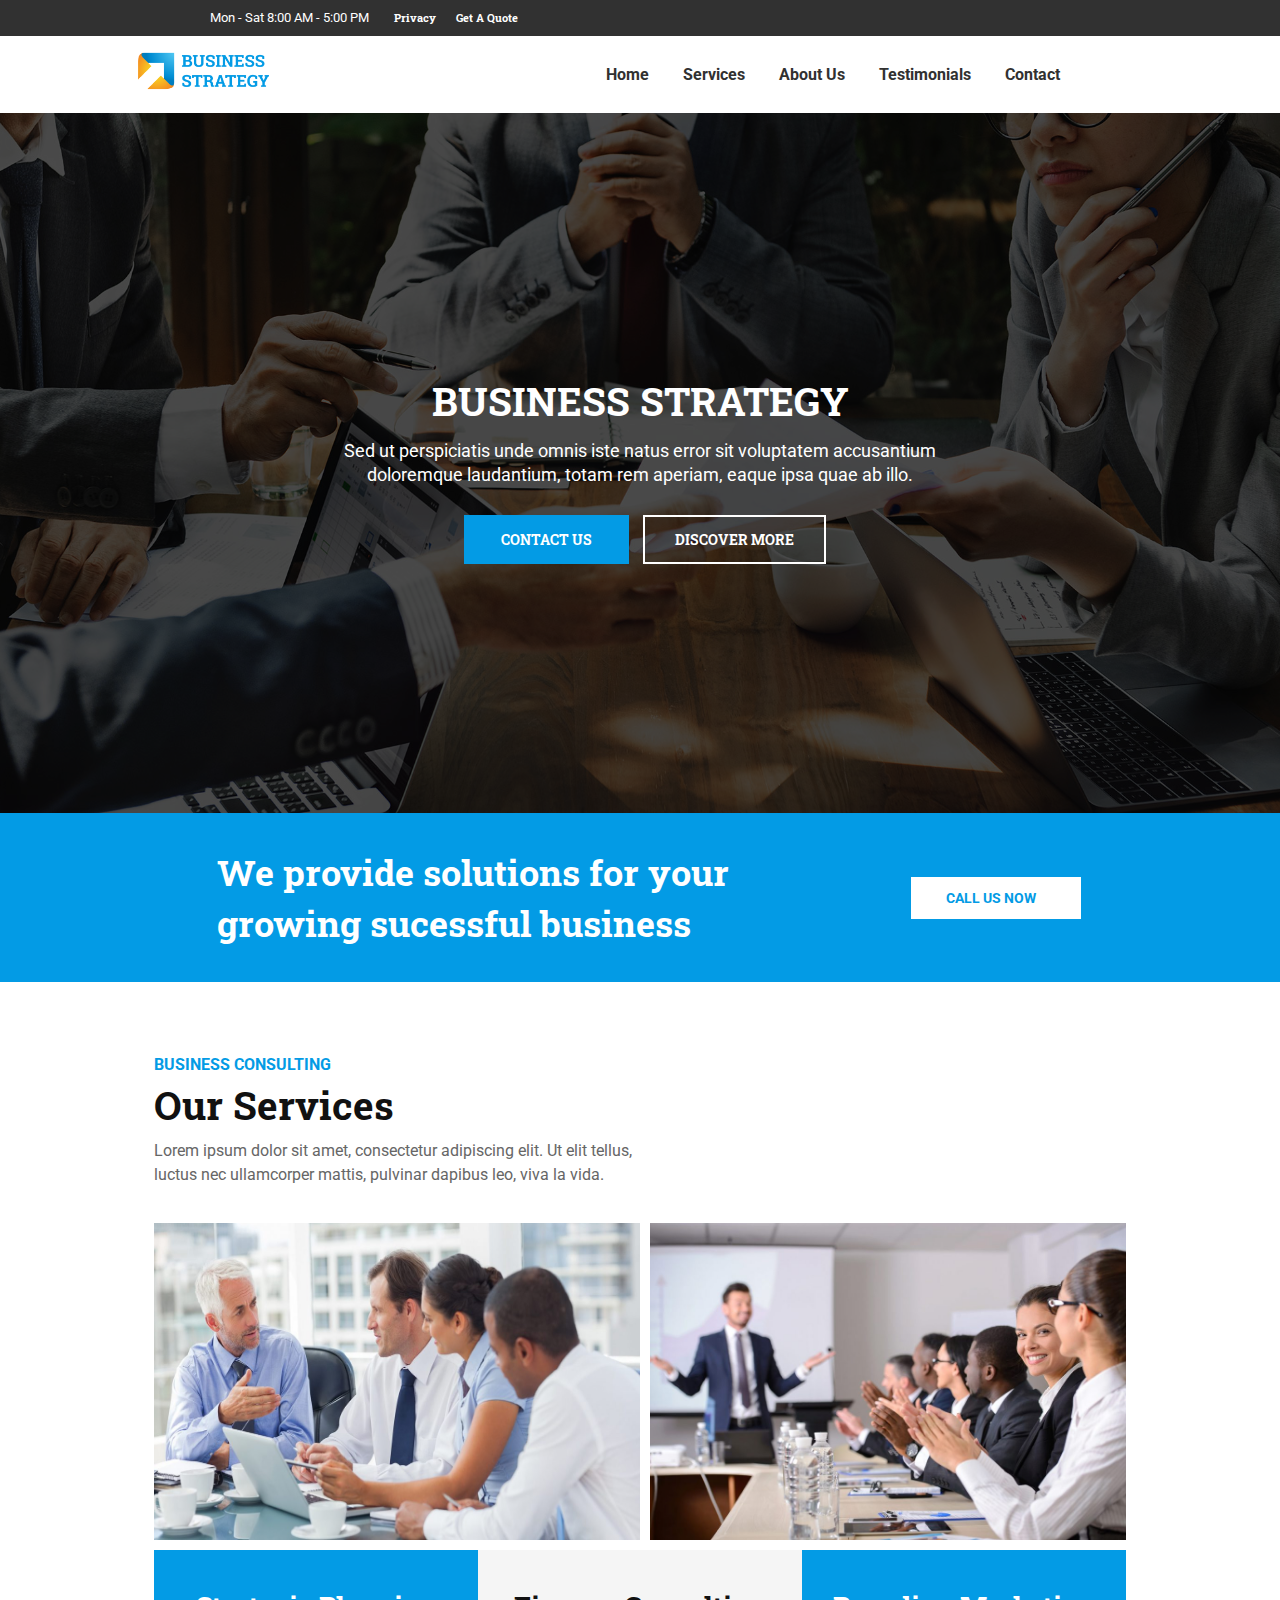
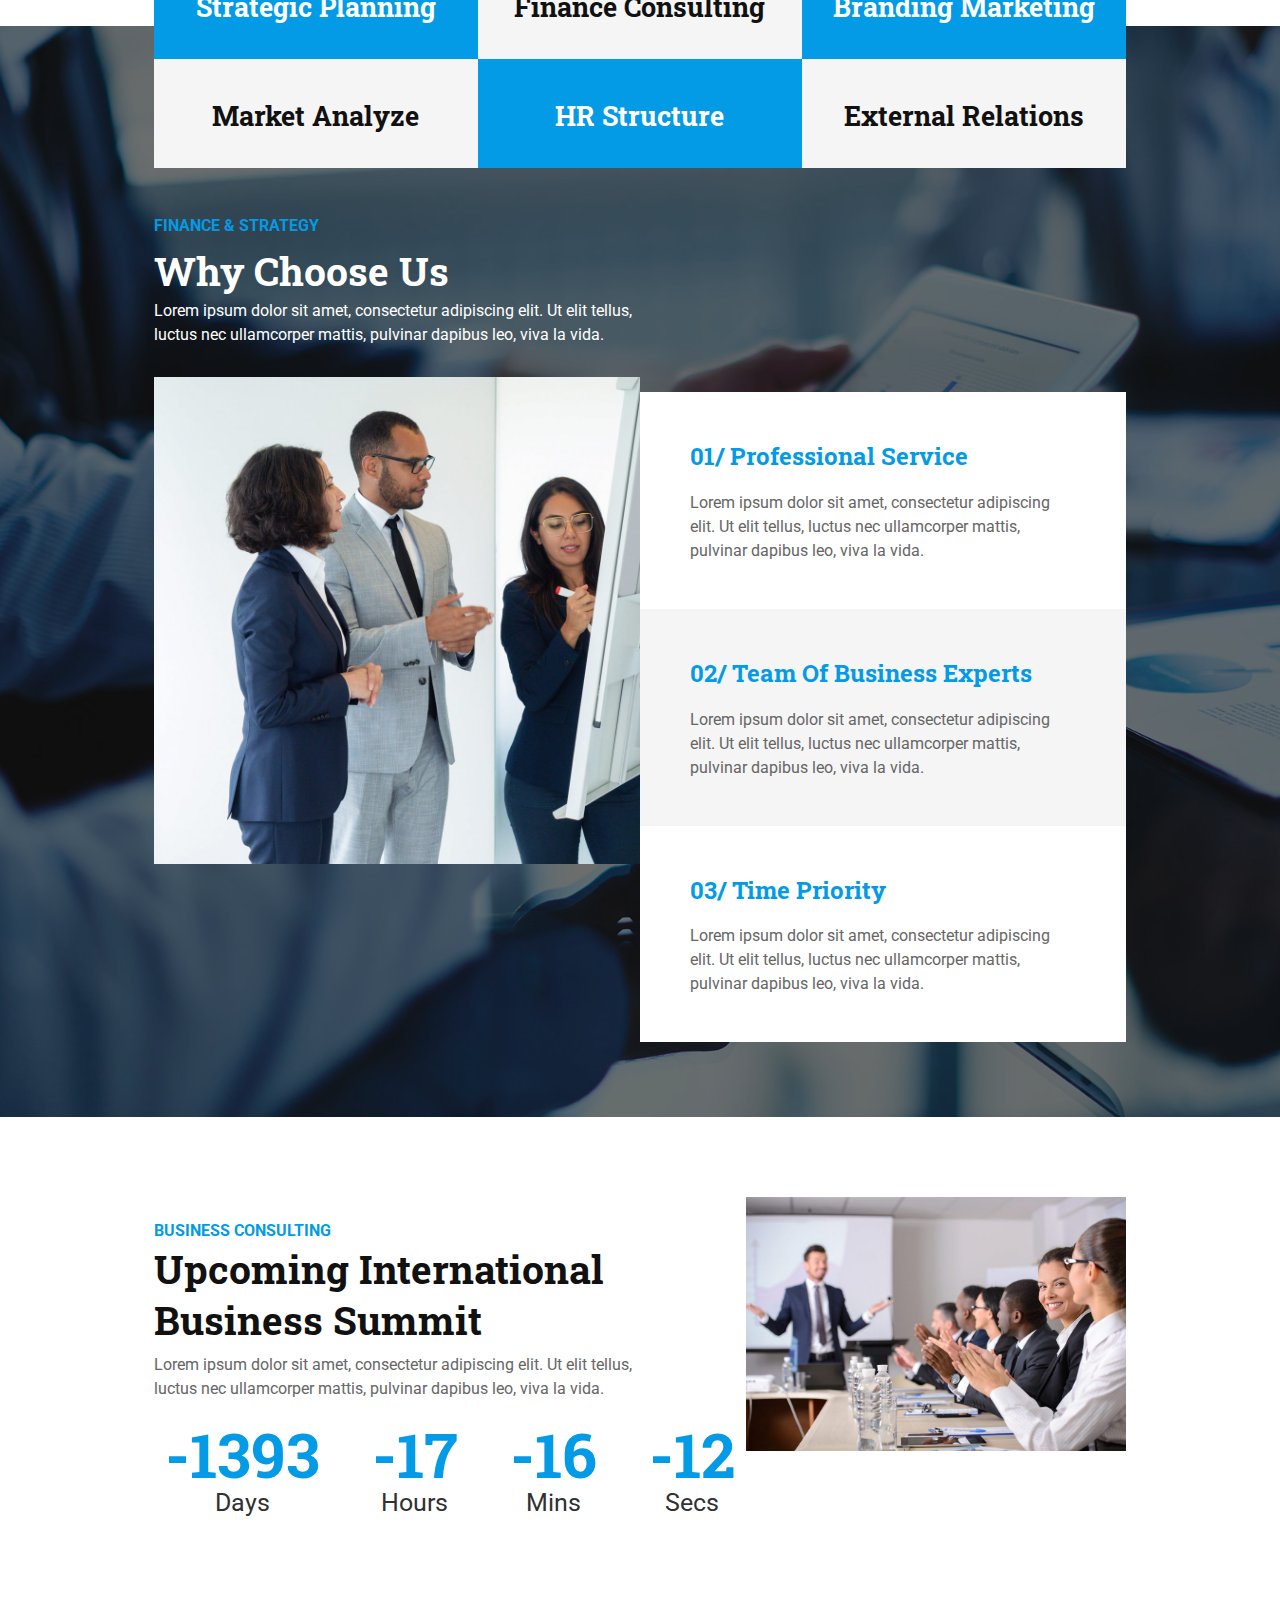
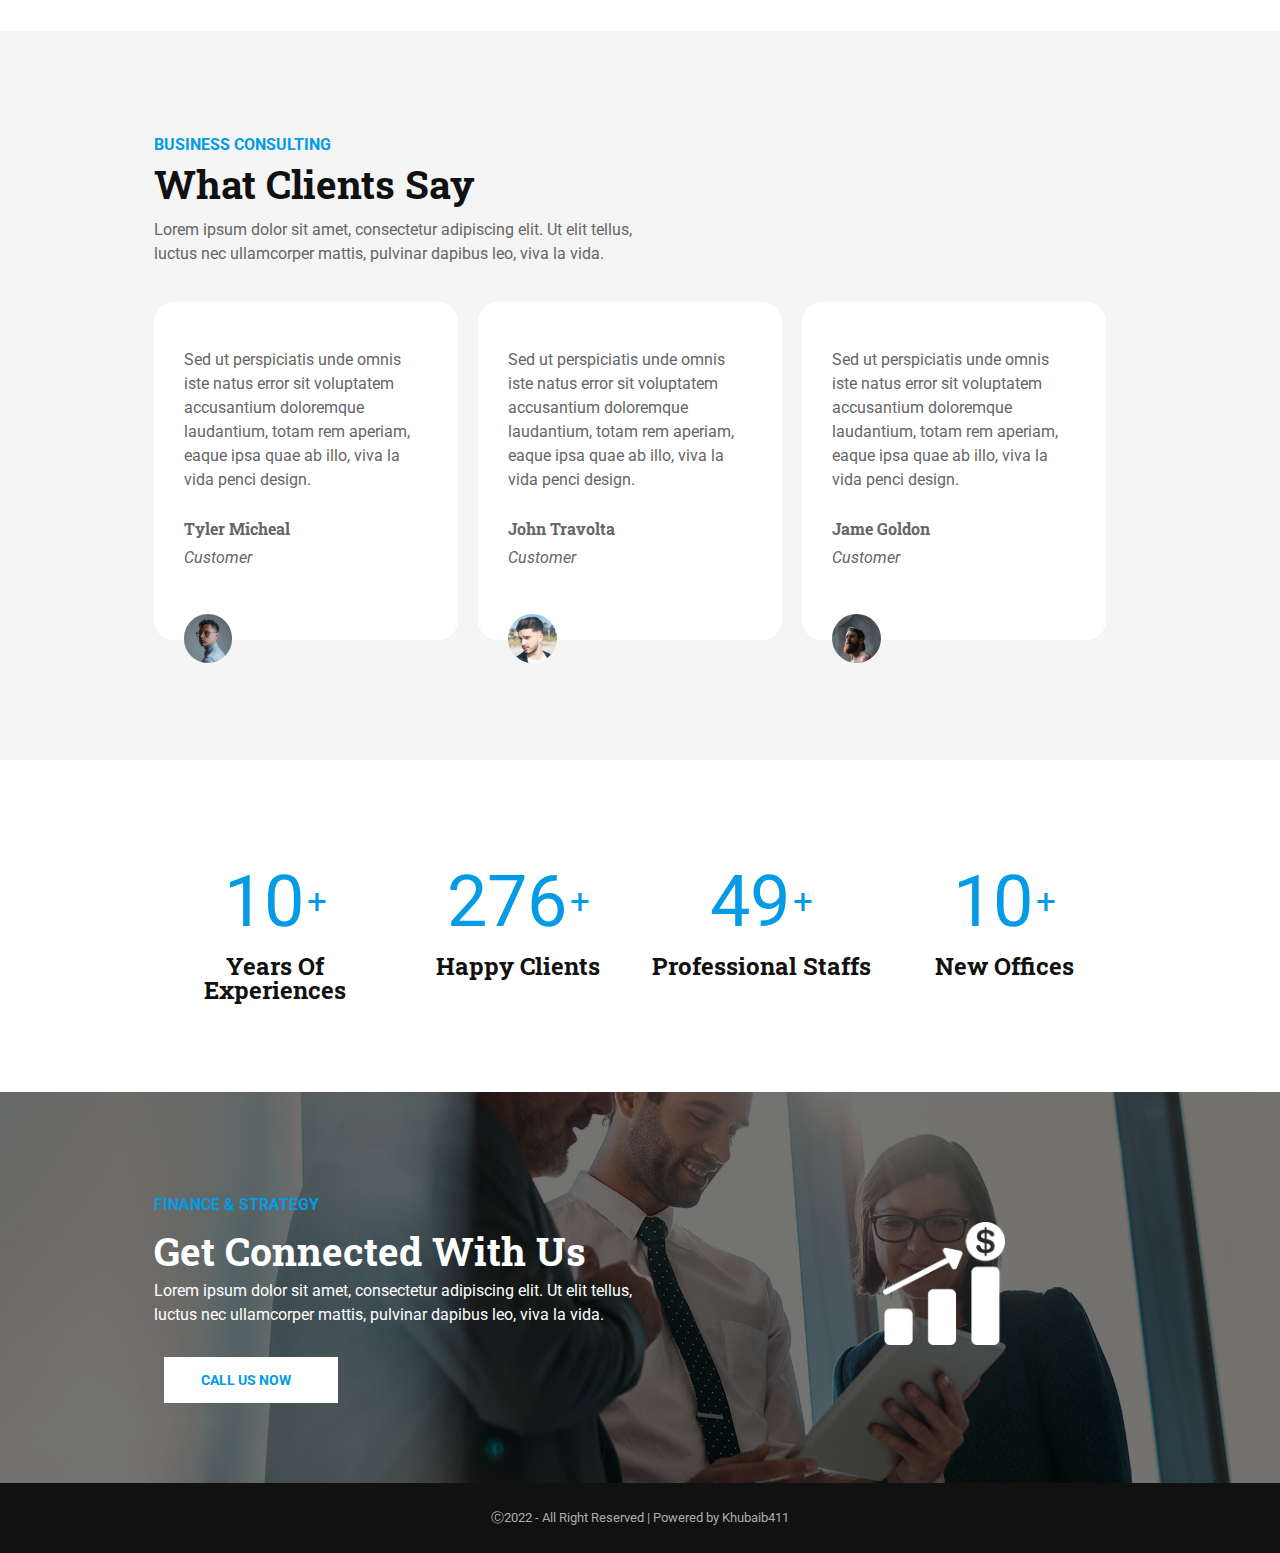
<file: index.html>
<!DOCTYPE html>
<html lang="eng">
    <head>
        <title>Business Strategy</title>
        <meta name="viewport" content="width=device-width, initial-scale=1.0">
        <link rel="preconnect" href="https://fonts.googleapis.com">
        <link rel="preconnect" href="https://fonts.gstatic.com" crossorigin>
        <link href="https://fonts.googleapis.com/css2?family=Bebas+Neue&family=Roboto+Slab:wght@700&display=swap" rel="stylesheet">
        <link rel="preconnect" href="https://fonts.googleapis.com">
        <link rel="preconnect" href="https://fonts.gstatic.com" crossorigin>
        <link href="https://fonts.googleapis.com/css2?family=Roboto:wght@400;700&display=swap" rel="stylesheet">
        <link rel="stylesheet" href="https://pro.fontawesome.com/releases/v5.10.0/css/all.css" integrity="sha384-AYmEC3Yw5cVb3ZcuHtOA93w35dYTsvhLPVnYs9eStHfGJvOvKxVfELGroGkvsg+p" crossorigin="anonymous"/>
        <link rel="stylesheet" href="style.css">
    </head>
    <body>
        <div class="container-top">
            <header class="very-top">
                <ul class="very-top-menu">
                    <li><i class="fas fa-clock"></i><span class="f-thin">Mon - Sat 8:00 AM - 5:00 PM</span></li>
                    <li><span class="f-bold"><a href="#">Privacy</a></span></li>
                    <li><span class="f-bold"><a href="#">Get A Quote</a></a></span></li>
                </ul>
                <ul class="very-top-icons">
                    <a href="#" aria-label="Facebook"><i class="fab fa-facebook-f"></i></a>
                    <a href="#" aria-label="Twitter"><i class="fab fa-twitter"></i></a>
                    <a href="#" aria-label="Instagram"><i class="fab fa-instagram"></i></a>
                    <a href="#" aria-label="Pinterest"><i class="fab fa-pinterest"></i></a>
                    <a href="#" aria-label="Linkedin"><i class="fab fa-linkedin"></i></a>
                    <a href="#" aria-label="Youtube"><i class="fab fa-youtube-play"></i></a>
                </ul>
            </div>
        </div>
        <!--HEADER-->
        <div class="container-header">
            <div class="main-logo">
                <img class="logo" src="images/logo2.png" alt="Business Strategy" height="50px">
            </div>
            <div class="main-menu">
                <nav class="topnav" id="myTopnav">
                    <a href="https://khubaib411.github.io/Business-strategy">Home</a>
                    <a href="#services">Services</a>
                    <a href="#about">About Us</a>
                    <a href="#testimonials">Testimonials</a>
                    <a href="#contact">Contact</a>
                    <a href="javascript:void(0);" class="icon" onclick="myFunction()">
                        <i class="fa fa-bars"></i>
                      </a>
                </nav>        
            </div>
            <div class="search-icon">
                <i class="fa fa-search"></i>
            </div>
        </div>
        <!--Hero Section-->   
        <div class="container-hero">
          <h1>BUSINESS STRATEGY</h1>
          <p class="hero-txt">Sed ut perspiciatis unde omnis iste natus error sit voluptatem accusantium doloremque laudantium, totam rem aperiam, eaque ipsa quae ab illo.</p>
          <div class="btns">
            <a href="#"><button class="btn1">Contact Us</button></a>
            <a href="google.com"><button class="btn2">Discover More</button></a>
          </div>
        </div> 
        <!--Hero Footer-->
        <div class="container-hero-footer">
          <div class="hf-col1">
            <h1 class="hf-heading">We provide solutions for your growing sucessful business</h1>
          </div>
          <div class="hf-col2">
            <a href="#"><button class="btn1 btn3">Call Us Now<i class="fa fa-arrow-right"></i></button></a>
          </div>
        </div>
        <!--Services Section-->
        <div class="container-services" id="services">
            <h4>BUSINESS CONSULTING</h4>
            <h1 class="cs-heading">Our Services</h1>
            <p class="cs-txt">Lorem ipsum dolor sit amet, consectetur adipiscing elit. Ut elit tellus, luctus nec ullamcorper mattis, pulvinar dapibus leo, viva la vida.</p>
            <div class="inner-sec1">
                <img class="cs-img1" src="images/4-1170x651.jpg" width="50%" height="auto">
                <img class="cs-img2" src="images/10-1024x683.jpg" width="50%" height="auto">
            </div>
            <div class="inner-sec2">
                <div class="csis-col1">
                    <i class="fas fa-sort-amount-up"></i>
                    <h6 class="csis-heading">Strategic Planning</h6>
                </div>
                <div class="csis-col2">
                    <i class="fa fa-credit-card" style="color: #039be5;"></i>
                    <h6 class="csis-heading">Finance Consulting</h6>
                </div>
                <div class="csis-col1">
                    <i class="fa fa-user-circle"></i>
                    <h6 class="csis-heading">Branding Marketing</h6>
                </div>
                <div class="csis-col4">
                    <i class="fa fa-magic" style="color: #039be5;"></i>
                    <h6 class="csis-heading">Market Analyze</h6>
                </div>
                <div class="csis-col1">
                    <i class="fa fa-user-plus"></i>
                    <h6 class="csis-heading">HR Structure</h6>
                </div>
                <div class="csis-col6">
                    <i class="fas fa-calendar-plus" style="color: #039be5;"></i>
                    <h6 class="csis-heading">External Relations</h6>
                </div>
            </div>
        </div>
        <!--Why Choose Us-->
        <div class="container-wcu">
            <h4>FINANCE & STRATEGY</h4>
            <h1 class="wcu-heading">Why Choose Us</h1>
            <p class="wcu-txt">Lorem ipsum dolor sit amet, consectetur adipiscing elit. Ut elit tellus, luctus nec ullamcorper mattis, pulvinar dapibus leo, viva la vida.</p>
            <div class="wcu-inner-sec" id="about">
                <div class="wcu-col1">
                    <img src="images/9-1024x1024.jpg" width="100%" height="auto">
                </div>
                <div class="wcu-col2">
                    <div class="wcu-col2-c">
                        <h2>01/ Professional Service</h2>
                        <p>Lorem ipsum dolor sit amet, consectetur adipiscing elit. Ut elit tellus, luctus nec ullamcorper mattis, pulvinar dapibus leo, viva la vida.</p>
                    </div>
                    <div class="bg-color">
                        <h2>02/ Team Of Business Experts</h2>
                        <p>Lorem ipsum dolor sit amet, consectetur adipiscing elit. Ut elit tellus, luctus nec ullamcorper mattis, pulvinar dapibus leo, viva la vida.</p>
                    </div>
                    <div class="wcu-col2-c">
                    <h2>03/ Time Priority</h2>
                    <p>Lorem ipsum dolor sit amet, consectetur adipiscing elit. Ut elit tellus, luctus nec ullamcorper mattis, pulvinar dapibus leo, viva la vida.</p>
                    </div>
                </div>
            </div>
        </div>
        <!--Upcoming Section-->
        <div class="upcoming-container">
            <div class="uc-col1">
            <h4>BUSINESS CONSULTING</h4>
            <h1 class="ucs-heading cs-heading">Upcoming International Business Summit</h1>
            <p class="cs-txt">Lorem ipsum dolor sit amet, consectetur adipiscing elit. Ut elit tellus, luctus nec ullamcorper mattis, pulvinar dapibus leo, viva la vida.</p>
                <div class="wrap">
                <div class="timer">
                    <div class="days">
                        <span id="days_left"> 0</span>
                        <p class="timer-txt">Days</p>
                    </div>
                    <div class="hours">
                        <span id="hours_left"> 0 </span>
                        <p class="timer-txt">Hours</p>
                    </div>
                    <div class="mins">
                        <span id="mins_left"> 0 </span>
                        <p class="timer-txt">Mins</p>
                    </div>
                    <div class="secs">
                        <span id="secs_left"> 0 </span>
                        <p class="timer-txt">Secs</p>
                    </div>
                </div>
                </div>
            </div>
            <div class="uc-col2">
                <img src="images/10-1024x683.jpg" width="100%" height="auto">
            </div>
        </div>
        <!--Testimonial Section-->
        <div class="container-testimonial" id="testimonials">
            <h4>BUSINESS CONSULTING</h4>
            <h1 class="cs-heading">What Clients Say</h1>
            <p class="cs-txt">Lorem ipsum dolor sit amet, consectetur adipiscing elit. Ut elit tellus, luctus nec ullamcorper mattis, pulvinar dapibus leo, viva la vida.</p>
            <div class="ct-inner-sec">
                <div class="ct-col1">
                    <i class="fa fa-quote-left"></i>
                    <p class="ct-q-txt">Sed ut perspiciatis unde omnis iste natus error sit voluptatem accusantium doloremque laudantium, totam rem aperiam, eaque ipsa quae ab illo, viva la vida penci design.</p>
                    <div class="q-info">
                        <h6 class="q-name">Tyler Micheal</h6>
                        <p class="q-txt">Customer</p>
                    </div>
                    <img class="q-img" src="images/a2-150x150.jpg">
                </div>
                <div class="ct-col1">
                    <i class="fa fa-quote-left"></i>
                    <p class="ct-q-txt">Sed ut perspiciatis unde omnis iste natus error sit voluptatem accusantium doloremque laudantium, totam rem aperiam, eaque ipsa quae ab illo, viva la vida penci design.</p>
                    <div class="q-info">
                        <h6 class="q-name">John Travolta</h6>
                        <p class="q-txt">Customer</p>
                    </div>
                    <img class="q-img" src="images/a3-150x150.jpg">
                </div>
                <div class="ct-col1">
                    <i class="fa fa-quote-left"></i>
                    <p class="ct-q-txt">Sed ut perspiciatis unde omnis iste natus error sit voluptatem accusantium doloremque laudantium, totam rem aperiam, eaque ipsa quae ab illo, viva la vida penci design.</p>
                    <div class="q-info">
                        <h6 class="q-name">Jame Goldon</h6>
                        <p class="q-txt">Customer</p>
                    </div>
                    <img class="q-img" src="images/aboutus2-150x150.jpg">
                </div>
            </div>
        </div>
        <!--Counter Section-->
        <div class="counter-container">
            <div class="cc-col">
                <i class="fa fa-calendar-check"></i>
                <P class="counter">10 <span class="plus">+</span></P>
                <h6 class="counter-txt">Years Of Experiences</h6>
            </div>
            <div class="cc-col">
                <i class="fa fa-user"></i>
                <P class="counter">276 <span class="plus">+</span></P>
                <h6 class="counter-txt">Happy Clients</h6>
            </div>
            <div class="cc-col">
                <i class="fa fa-building"></i>
                <P class="counter">49 <span class="plus">+</span></P>
                <h6 class="counter-txt">Professional Staffs</h6>
            </div>
            <div class="cc-col">
                <i class="fa fa-location-arrow"></i>
                <P class="counter">10 <span class="plus">+</span></P>
                <h6 class="counter-txt">New Offices</h6>
            </div>
        </div>
        <!--Contact Section-->
        <div class="contact-container" id="contact">
            <div class="contact-col1">
            <h4>FINANCE & STRATEGY</h4>
            <h1 class="wcu-heading">Get Connected With Us</h1>
            <p class="wcu-txt">Lorem ipsum dolor sit amet, consectetur adipiscing elit. Ut elit tellus, luctus nec ullamcorper mattis, pulvinar dapibus leo, viva la vida.</p>
            <a href="#"><button class="btn1 btn3 btn4">Call Us Now<i class="fa fa-arrow-right"></i></button></a>
            </div>
            <div class="contact-col2">
                <img src="images/8.png" alt="Growth Icon" width="50%" height="auto">
            </div>
        </div>
        <!--Footer Section-->
        <div class="footer-container">
            <p class="footer-txt">Ⓒ2022 - All Right Reserved | Powered by Khubaib411</p>
        </div>

    <script src="nav.js"></script>
    </body>
</html>
</file>
<file: style.css>
* {
    box-sizing: border-box;
}
html,
body{
width:100%;
overflow-x:hidden;
}
body {
    padding: 0;
    margin: 0;
    color: #666;
    font-size: 16px;
    font-family: 'Roboto', sans-serif;
    line-height: 1.5em;
}

/* Top Menu */
.container-top {
    background-color: #313131;
    color: white;
}
header, .very-top {
    display: flex;
    flex-wrap: wrap;
    line-height: 13px;
}
.very-top-menu {
    display: inherit;
    list-style: none;
    font-size: 11px;
    margin-left: 15em;
    flex: 40%;
}
.f-bold {
    padding-left: 20px;
    font-family: 'Roboto Slab', serif;
    font-weight: 700;
    color: white;
}
a {
    color: white;
    text-decoration: none;
}
a:hover {
    color: #039be5;
}
.f-thin {
    padding: 0 5px;
    font-weight: 400;
    font-family: 'Roboto', sans-serif;
    font-size: 13px;
}
.very-top-icons {
    font-size: 12px;
    letter-spacing: 0.4em;
    flex: 0%;
}
@media screen and (max-width:600px) {
    .very-top{
        flex-direction: column;
    }
    .very-top-menu {
        justify-content: center;
        margin-left: 0;
        flex-flow: wrap;
        line-height: 1.8em;
        padding: 5px 80px;
    }
    .very-top-icons {
        text-align: center;
        padding-inline-end: 40px;
        margin-top: 0;
    }
    .f-bold {
        margin-inline-start: -10px;
    }
}

/*Main Header*/
.container-header {
    display: flex;
    flex-direction: row;
    align-items: center;
    padding: 10px 0px;
}
.main-logo {
    width: 21%;
    text-align: end;
}
.main-menu {
    width: 63%;
    text-align: end;
}
.search-icon {
    width: 16%;
    text-align: start;
}
nav a {
    color: #313131;
    padding: 15px;
    font-family: 'Roboto', sans-serif;
    font-size: 16px;
    font-weight: 700;
}

 /* Hide the link that should open and close the topnav on small screens */
 .topnav .icon {
    display: none;
  }
  /* My Mobile Menu*/
  @media screen and (max-width: 600px) {
    .main-menu {
        width: 100%;
    }
    .main-logo {
        width: 0%;
    }
    .search-icon {
        display: none;
    }
    .container-header {
        padding: 0px 0px;
    }
    .logo {
        padding: 10px;
    }
}
/* When the screen is less than 600 pixels wide, hide all links, except for the first one ("Home"). Show the link that contains should open and close the topnav (.icon) */
@media screen and (max-width: 600px) {
    .topnav a:not(:last-child){display: none;}
    .topnav a.icon {
      float: right;
      display: block;
      margin-right: 10px;
    }
  }
  /* The "responsive" class is added to the topnav with JavaScript when the user clicks on the icon. This class makes the topnav look good on small screens (display the links vertically instead of horizontally) */
  @media screen and (max-width: 600px) {
    .topnav.responsive {
        position: absolute; 
        max-width: 100%;
        background-color: #efefef;
        width: inherit;
        margin-top: 29px;
    }
    .topnav.responsive a.icon {
      position: absolute;
      right: 0;
      top: -56px;
    }
    .topnav.responsive a {
      float: none;
      display: block;
      text-align: left;
    }
}

/* Hero Section*/
.container-hero {
    display: flex;
    justify-content: center;
    flex-direction: column;
    align-items: center;
    background-color: #4c4c4c;
    background-image: url(images/1.jpg);
    background-position: center;
    background-size: cover;
    background-blend-mode: multiply;
    height: 700px;
    color: white;
    text-align: center;
}
h1 {
    font-family: 'Roboto Slab', serif;
    font-size: 39px;
    font-weight: 700;
}
.hero-txt {
    width: 600px;
    margin-top: 0px;
    text-align: center;
    font-size: 18px;
    padding-bottom: 10px;
}
.btn1 {
    background-color: #039be5;
    color: white;
    font-size: 14px;
    font-weight: 700;
    font-family: 'Roboto Slab', serif;
    border: 2px solid #039be5;
    padding: 13px 35px;
    text-transform: uppercase;
    cursor: pointer;
    margin-inline: 10px;
}
.btn1:hover {
    background-color: #111111;
    border: 2px solid #111111;
}
.btn2 {
    background-color: hsla(200, 97%, 45%, 0);
    color: white;
    font-size: 14px;
    font-weight: 700;
    font-family: 'Roboto Slab', serif;
    border: 2px solid #ffffff;
    padding: 13px 30px;
    text-transform: uppercase;
    cursor: pointer;
}
.btn2:hover {
    background-color: #039be5;
    border: 2px solid #039be5;
}
@media screen and (max-width: 600px) {
    .container-hero {
        height: 400px;
    }
    h1 {
        font-size: 25px;
    }
    .hero-txt {
        width: 350px;
        margin-top: -10px;
        text-align: center;
        font-size: 16px;
        padding: 10px;
        line-height: 1.4em;
    }
    .btn1 {
        padding: 13px 44px;
    }
    .btn2 {
        margin-top: 10px;
    }
}

/* Hero Footer */
.container-hero-footer {
    display: flex;
    flex-direction: row;
    justify-content: center;
    align-items: center;
    background-color: #039be5;
    color: white;
}
.hf-col1 {
    flex-basis: 55.66%;
}
.hf-heading {
    font-size: 36px;
    padding: 10px 30px;
    line-height: 1.4em;
}
.btn3 {
    background-color: white;
    color: #039be5;
    font-family: 'Roboto', sans-serif;
}
i.fa.fa-arrow-right {
    margin-left: 10px;
}
.btn3:hover {
    background-color: hsl(200deg 100% 83%);
    color:#039be5;
    border: 2px solid hsl(200deg 100% 83%);
}
@media screen and (max-width: 600px) {
    .container-hero-footer {
        flex-direction: column;
    }
    .hf-col2 {
        padding-bottom: 50px;
    }
    .hf-col1 {
        margin-left: 25px;
    }
}

/* Services Section */
.container-services {
    display: flex;
    flex-direction: column;
    align-items:flex-start;
    padding: 50px 12%;
}
h4 {
    font-family: 'Roboto', sans-serif;
    font-size: 16px;
    font-weight: 700;
    color: #039be5;
}
.cs-heading {
    color: #111111;
    margin-top: -20px;
    line-height: normal;
}
.cs-txt {
    margin-top: -18px;
    width: 500px;
}
.inner-sec1 {
    display: flex;
    margin-top: 20px;
}
.cs-img2 {
    padding-left: 10px;
}
.inner-sec2 {
    display: flex;
    justify-content: center;
    background-color: #039be5;
    font-size: 65px;
    color: rgb(255, 255, 255);
    flex-wrap: wrap;
    font-family: 'Roboto Slab', serif;
    font-weight: 700;
    text-align: center;
    margin-top: 10px;
    align-self: stretch;
}
h6 {
    font-size: 27px;
    margin-bottom: 40px;
    margin-top: 25px;
}
.csis-col1 {
    flex-basis: 33.33%;
    padding-top: 20px;
}
.csis-col2 {
    flex-basis: 33.33%;
    background-color: #f5f5f5;
    color: #111111;
    padding-top: 20px;
}
.csis-col4 {
    flex-basis: 33.33%;
    background-color: #f5f5f5;
    color: #111111;
    padding-top: 20px;
}
.csis-col6 {
    flex-basis: 33.33%;
    background-color: #f5f5f5;
    color: #111111;
    padding-top: 20px;
}
@media screen and (max-width: 600px) {
.cs-txt {
    margin-top: -10px;
    width: 300px;
}
.inner-sec1 {
    flex-direction: column;
}
img.cs-img1 {
    width: 100%;
    height: auto;
}
.cs-img2 {
    padding-left: 0px;
    margin-left: 0px;
    margin-top: 5px;
    width: 100%;
    height: auto;
}
.inner-sec2 {
    flex-direction: column;
    align-self: stretch;
    font-size: 50px;
}
h6 {
    font-size: 20px;
}
}

/* Why Choose Us */
.container-wcu {
    background-color: #0000008c;
    background-image: url(images/6.jpg);
    background-blend-mode: multiply;
    background-position: center;
    background-size: cover;
    color: white;
    display: flex;
    flex-direction: column;
    padding: 13% 12% 60px 12%;
    margin-top: -12em;
}
.wcu-heading {
    margin-top: 0px;
}
.wcu-txt {
    width: 500px;
    line-height: 1.5em;
    margin-top: -10px;
    margin-bottom: 30px;
}
.wcu-inner-sec {
    display: flex;
    color: #666;
}
.wcu-col1 {
    flex-basis: 50%;
}
.wcu-col2 {
    flex-basis: 50%;
    background-color: rgb(255, 255, 255);
    margin: 15px 0;
    align-self: center;
}
h2 {
    font-size: 24px;
    font-family: 'Roboto Slab', serif;
    color:#039be5;
    line-height: 1.2em;
}
.wcu-col2-c {
    padding: 30px 50px;
}
.bg-color {
    background-color: #f5f5f5;
    padding: 30px 50px;
}
@media screen and (max-width: 600px) {
    .container-wcu {
        padding: 46% 12% 60px 12%;
    }
    .wcu-inner-sec {
        flex-direction: column;
    }
    .wcu-txt {
        width: auto;
    }
    .wcu-col2 {
        margin: -8px 0;
    }
}

/* Upcoming Section */
.upcoming-container {
    display: flex;
    flex-direction: row;
    padding: 80px 12%;
}
.uc-col1 {
    flex-basis: 50%;
}
.uc-col2 {
    flex-basis: 50%;
}
.ucs-heading {
    line-height: 1.3em;
}
/* Countdown Timer */
.wrap {
    display: flex;
    flex-direction: row;
    margin-top: 30px;
}
.timer {
    display: flex;
    text-align: center;
    flex-direction: row;
    gap: 30px;
    font-weight: 700;
    font-family: 'Roboto Slab', serif;
    color: #039be5;
}
.timer-txt {
    color: #313131;
    font-family: 'Roboto', sans-serif;
    font-size: 25px;
    font-weight: 400;
}
.days{
    padding: 11px;
    font-size: 62px;
}
.hours{
    padding: 11px;
    font-size: 62px;
}
.mins{
    padding: 11px;
    font-size: 62px;
}
.secs{
    padding: 11px;
    font-size: 62px;
}
@media screen and (max-width: 600px) {
    .upcoming-container {
        flex-direction: column;
    }
    .wrap {
        flex-wrap: wrap;
    }
    .timer {
        flex-wrap: wrap;
        justify-content: center;
    }
}

/*-----Testimonial-------*/
.container-testimonial {
    display: flex;
    flex-direction: column;
    background-color: #f5f5f5;
    padding: 80px 12% 120px 12%;
}
.ct-inner-sec {
    display: flex;
    flex-direction: row;
    margin-top: 20px;
}
.ct-col1 {
    flex-basis: 33.33%;
    background-color: white;
    margin-inline-end: 20px;
    padding: 30px;
    border-radius: 20px;
    margin-bottom: auto;
}
i.fa.fa-quote-left {
    color: #039be5;
    font-size: 40px;
}
.q-name {
    font-size: 16px;
    font-weight: 700;
    font-family: 'Roboto Slab', serif;
}
.q-txt {
    margin-top: -35px;
    font-style: italic;
}
.q-img {
    border-radius: 50px;
    width: 20%;
    margin-bottom: -60px;
}
@media screen and (max-width: 600px) {
    .ct-inner-sec {
        flex-direction: column;
        gap: 50px;
    }
    .ct-col1 {
        margin-inline-end: 0px;
    }
}
/* Counter Section */
.counter-container {
    display: flex;
    flex-direction: row;
    justify-content: center;
    padding: 80px 12% 50px 12%;
}
.cc-col {
    flex-basis: 25%;
    color:#039be5;
    font-size: 48px;
    text-align: center;
    font-weight: 900;
}
.counter {
    font-family: 'Roboto', sans-serif;
    font-size: 72px;
    font-weight: 400;
    display: flex;
    justify-content: center;
    margin: 50px auto;
}
.plus {
    font-size: 35px;
    margin-left: 3px;
}
.counter-txt {
    font-family: 'Roboto Slab', serif;
    font-size: 24px;
    font-weight: 700;
    color: #111111;
    margin-top: -10px;
}
@media screen and (max-width: 600px) {
    .counter-container {
        flex-direction: column;
        gap: 30px;
    }
}

/* Contact Section*/
.contact-container {
    display: flex;
    flex-direction: row;
    justify-content: center;
    background-color: #0000008c;
    background-image: url(images/7.jpg);
    background-blend-mode: multiply;
    background-position: center;
    background-size: cover;
    padding: 80px 12%;
    color: #ffffff;
}
.contact-col1 {
    flex-basis: 75%;
}
.contact-col2 {
    flex-basis: 25%;
    padding-top: 50px;
}
.btn4 {
    border-color: white;
}
@media screen and (max-width: 600px) {
    .contact-container {
        flex-direction: column;
    }
    .contact-col2 {
        text-align: center;
    }
}
/* Footer Section */
.footer-container {
    display: flex;
    justify-content: center;
    background-color: #111111;
    color: #acacac;
    padding: 10px 12%;
}
.footer-txt {
    font-size: 13px;
    text-align: center;
}
</file>
